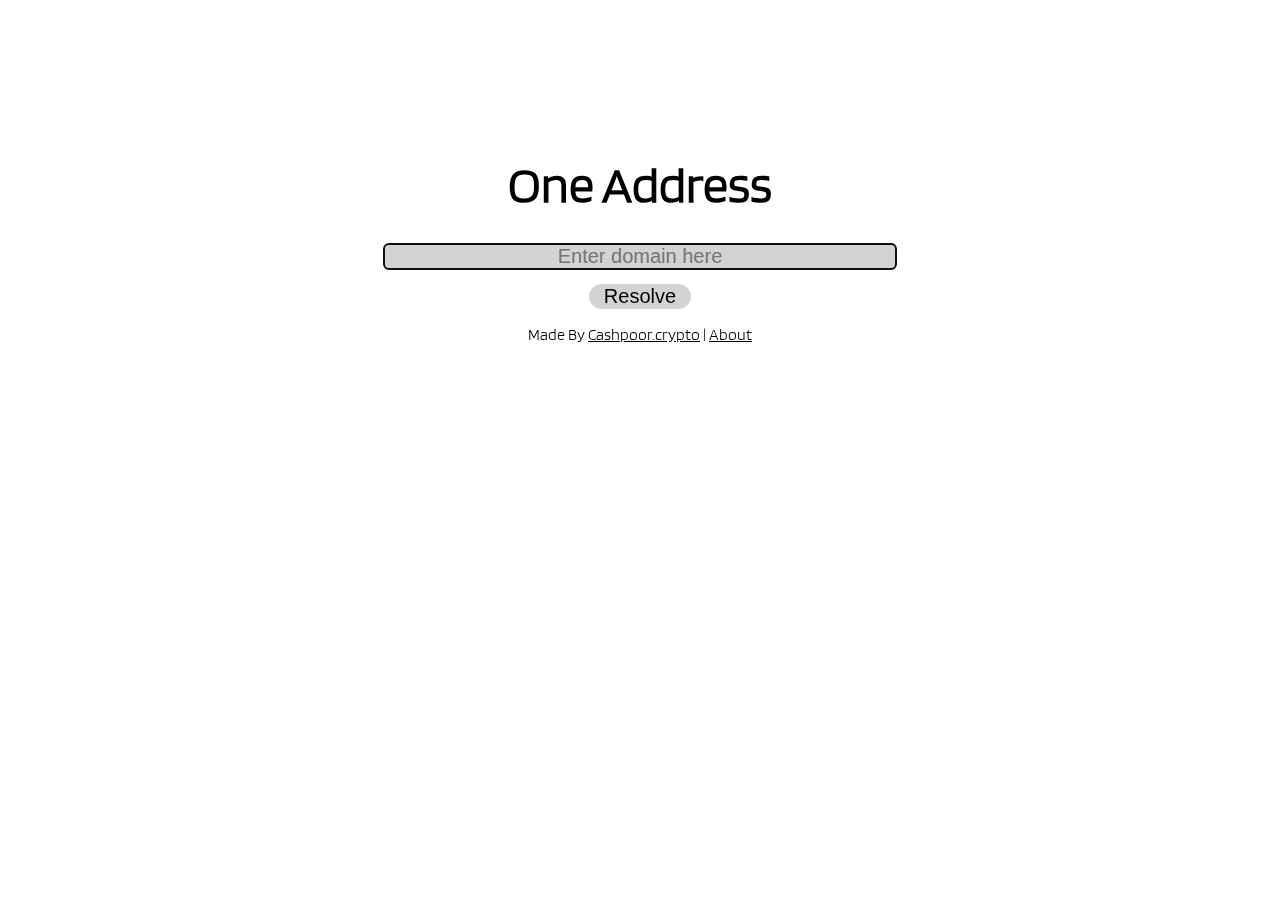
<file: index.html>
<html>
    <head>
        <meta name="viewport" content="width=device-width, initial-scale=1.0, maximum-scale=1.0, user-scalable=0" />
        <link rel="stylesheet" type="text/css" href="main.css">
        <title>One Address</title>
        <link rel="apple-touch-icon" sizes="180x180" href="images/apple-touch-icon.png">
<link rel="icon" type="image/png" sizes="32x32" href="images/favicon-32x32.png">
<link rel="icon" type="image/png" sizes="16x16" href="images/favicon-16x16.png">
<link rel="manifest" href="images/site.webmanifest">
        <script src="script.js"></script>
    </head>
    <body onload="loadPage()">
        <div class="container">
            <h2 class="banner">One Address</h2>
            <form action="./resolve.html" method="GET">
                <input name="domain" id="domain" type="text" placeholder="Enter domain here" onkeyup="validate()" autofocus>
                <br>
                <button type="submit">Resolve</button>
            </form>
        </div>
    </body>
</html>
</file>
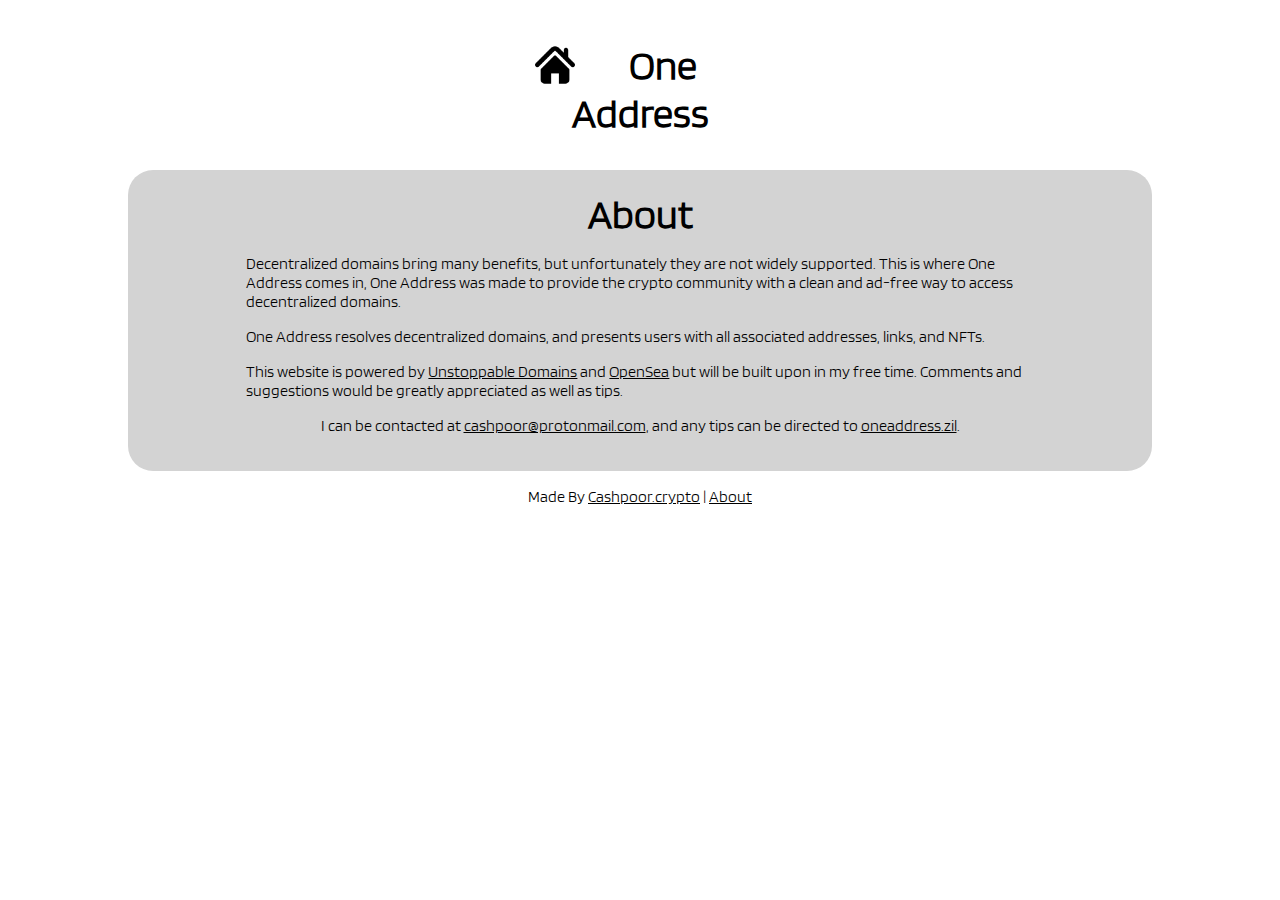
<file: about.html>
<html>
    <head>
        <meta name="viewport" content="width=device-width, initial-scale=1.0, maximum-scale=1.0, user-scalable=0" />
        <link rel="stylesheet" type="text/css" href="main.css">
        <title>One Address</title>
        <link rel="apple-touch-icon" sizes="180x180" href="images/apple-touch-icon.png">
        <link rel="icon" type="image/png" sizes="32x32" href="images/favicon-32x32.png">
        <link rel="icon" type="image/png" sizes="16x16" href="images/favicon-16x16.png">
        <link rel="manifest" href="images/site.webmanifest">
        <script src="script.js"></script>
    </head>
    <body onLoad="loadPage();">
        <div class="container">
            <header>
                <a href="./index.html" class="homeButton">
                    <img class="home">
                    <h2>One Address</h2>
                    
                </a>
            </header>
            <div id="records">
                <div class="about">
                <h2>About</h2>
                <p>Decentralized domains bring many benefits, but unfortunately they are not widely supported. This is where One Address comes in, One Address was made to provide the crypto community with a clean and ad-free way to access decentralized domains.</p>
                    
                <p>One Address resolves decentralized domains, and presents users with all associated addresses, links, and NFTs.</p>
                    
                <p>This website is powered by <a href="https://unstoppabledomains.com/" target="_blank">Unstoppable Domains</a> and <a href="https://opensea.io/" target="_blank">OpenSea</a> but will be built upon in my free time. Comments and suggestions would be greatly appreciated as well as tips.</p><p style="text-align: center">I can be contacted at <a href="mailto:cashpoor@protonmail.com">cashpoor@protonmail.com</a>, and any tips can be directed to <a href="./resolve.html?domain=oneaddress.zil">oneaddress.zil</a>.</p>
                </div>
            </div>
        </div>
    </body>
</html>
</file>
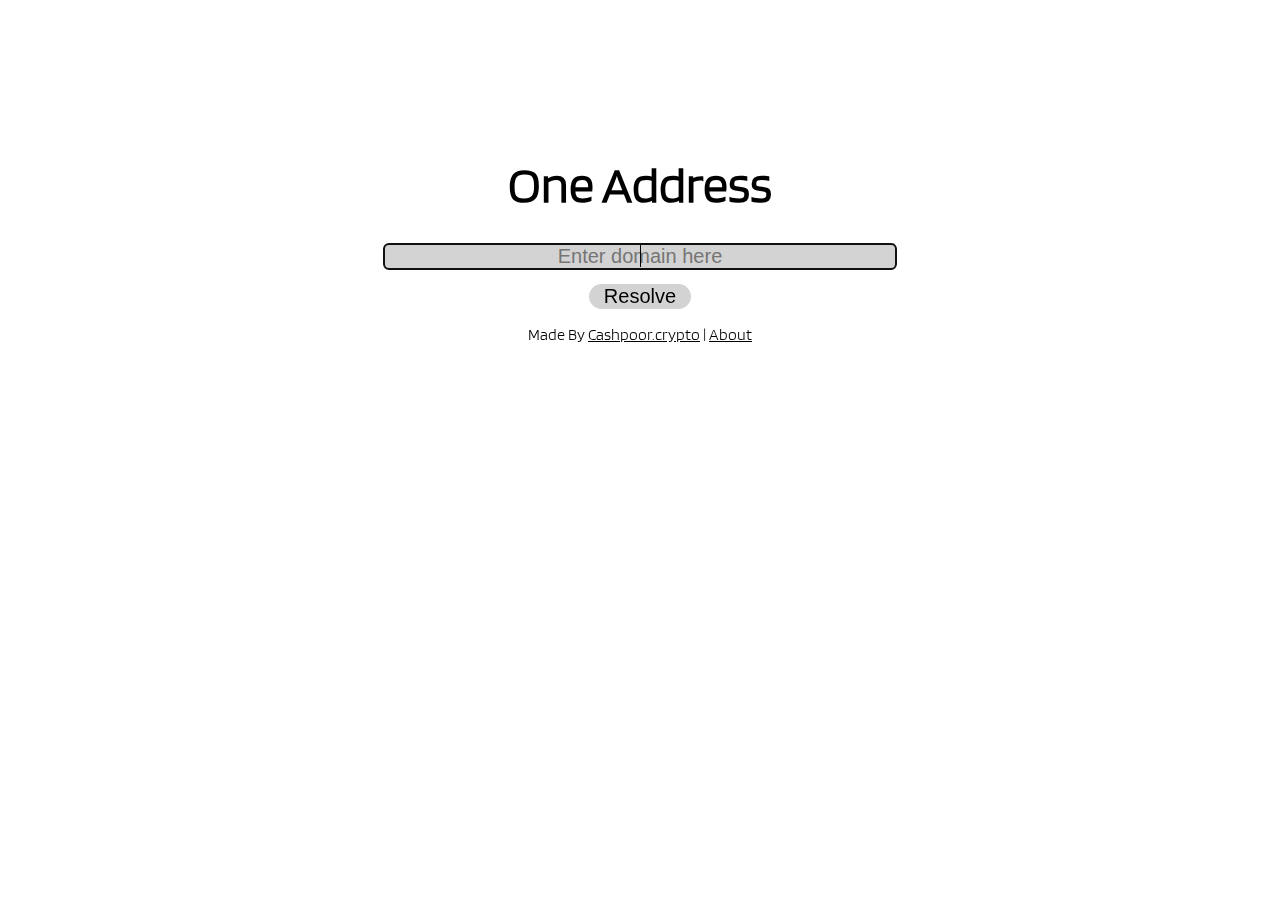
<file: resolve.html>
<html>
    <head>
        <meta name="viewport" content="width=device-width, initial-scale=1.0, maximum-scale=1.0, user-scalable=0" />
        <link rel="stylesheet" type="text/css" href="main.css">
        <title>One Address</title>
        <link rel="apple-touch-icon" sizes="180x180" href="images/apple-touch-icon.png">
        <link rel="icon" type="image/png" sizes="32x32" href="images/favicon-32x32.png">
        <link rel="icon" type="image/png" sizes="16x16" href="images/favicon-16x16.png">
        <link rel="manifest" href="images/site.webmanifest">
        <script src="script.js"></script>
    </head>
    <body onLoad="loadPage(); loadResults();">
        <div class="container">
            <header>
                <a href="./index.html" class="homeButton">
                    <!-- <img class="home"> -->
                    <h2>One Address</h2>
                    
                </a>
            </header>
            <div id="records">
                <div class="loading">
                    <div class="lds-dual-ring"></div>
                    <p style="font-size: 35px;">Loading...</p>
                </div>
            </div>
        </div>
        <div id="modal" class="modal">
            <div class="modal-content">
                <div class="modal-header">
                    <span class="close">&times;</span>
                </div>
                <div id="modal-body" class="modal-body">
                    <div class="lds-dual-ring"></div>
                    <p style="font-size: 35px;">Loading...</p>
                </div>
            </div>

        </div>
    </body>
</html>
</file>
<file: main.css>
@font-face {
    font-family: Blinker;
    src: url('./Blinker-Light.ttf');
}

body {
    background-color: #252525;
    width: 80%;
    margin: auto;
    text-align: center;
    font-family: 'Blinker', sans-serif;
}

header {
	margin: auto;
	width: fit-content;
}

a {
    color: white;
}

.about {
    width: 80%;
    margin: auto;
}
.about h2 {
    margin: auto;
    padding: 0;
    width: auto;
    text-align: center;
}

.about p {
    text-align: left;
}
button {
    border: none;
    border-radius: 15px;
    margin-top: 15px;
    width: 10%;
    font-size: 20px;
    background-color: #606060;
    color: white;
}

button:hover {
    background-color: #343434;
}

input {
    border: none;
    border-radius: 5px;
    width: 50%;
    font-size: 20px;
    text-align: center;
    text-overflow: ellipsis;
    background-color: grey;
    color: white;
}

table {
    margin: auto;
    width: 100%;
}

#records {
    background-color: #343434;
    border-radius: 25px;
    padding: 20px;
    margin-top: 0%;
}

.container {
    margin-top: 4%;
    width: 100%;
}

.banner {
    margin: auto;
    margin-top: 15%;
    padding: 0;
    padding-bottom: 30px;
    font-size: 50px;
    width: 300px;
    text-align: center;
}

h2 {
    color: white;
    text-align: center;
    margin-top: 30px;
    width: max-content;
    font-size: 40px;
}

.loading p {
    margin-top: 2%;
}

hr {
    max-width: 95%;
    height: 5px;
    background-color: #361aa3;
    background: linear-gradient(90deg, #FC466B 0%, #3F5EFB 100%);
    border: none;
    margin-bottom: 0;
}

.menu {
    max-width: 95%;
    height: 40px;
    margin: auto;
}

.menuItem {
    margin: 0;
    height: 40px;
    width: 50%;
    border-radius: 0;
    background-color: #9a9a9a;
}

.menuItem:hover {
    background-color: gray;
}

.active {
    background-color: white;
    color: black;
}

.active:hover {
    background-color: white;
}

.addressBox {
    border: 1px grey solid;
    width: calc(100% - 30px);
    padding: 10px;
    box-shadow: 1px 5px 12px 2px rgba(0,0,0,0.86);
    border-radius: 5px;
    background-color: #505050;
}

.addressBox p {
    margin: 0;
    font-size: 20px;
}

.address {
    background-color: grey;
    color: white;
    border-radius: 5px;
/*    width: calc(100% - 5px);*/
    width: 100%;
    margin: auto;
    text-align: center;
    overflow: hidden;
    padding-left: 10px;
    padding-right: 10px;
}

.copy {
    height: 20px;
    width: 20px;
    margin-top: 1px;
    margin-left: 5px;
    content: url('images/copy.png');
    vertical-align: middle;
}

.copyCell {
    width: 20px;
}

.opensea {
    content: url('images/opensea-logo.png');
}

.gallery {
    display: grid;
    grid-template-columns:  repeat(auto-fill, minmax(350px, 1fr));
    justify-content: center;
    grid-gap: 15px;
    max-width: 95%;
    margin: auto;
    margin-top: 15px;
}

.logo {
    width: 50px;
    height: 50px;
    margin: auto;
    padding-bottom: 10px;
}

.home {
    max-height: 40px;
    max-width: 40px;
    content: url('images/home.png');
}

p {
    color: white;
}

.ownerSection {
    display: flex;
    justify-content: space-between;
    width: 94%;
    margin: auto;
}

.ownerSection p {
    text-align: left;
}

.ownerSection img {
    max-width: 50px;
    max-height: 50px;
    margin: 5px;
    display: inline;
    vertical-align: middle;
}

footer {
    position: static;
    bottom: 0;
    margin: auto;
    padding-bottom: 10px;
}

.ipfs {
    content: url('images/ipfs-logo.png');
}

.email {
    content: url('images/email.png');
}

.redirect {
    content: url('images/redirect.png');
}

.missing {
    content: url('images/missing.png');
}

.opensea-logo-full {
    content: url('images/opensea-logo-full.png');
    padding: 5px;
    background-color: #1785e5;
    width: 160px;
    border-radius: 5px;
    box-shadow: 0px 1px 6px rgba(0, 0, 0, 0.25);
    position: static;
}

.tooltip {
  position: relative;
  display: inline-block;
}

.tooltip {
  position: relative;
  display: inline-block;
}

.tooltip .tooltiptext {
  visibility: hidden;
  width: 60px;
  background-color: #555;
  color: #fff;
  text-align: center;
  border-radius: 6px;
  padding: 5px;
  position: absolute;
  z-index: 1;
  top: 150%;
  left: 50%;
  margin-left: -35px;
  opacity: 0;
  transition: opacity 0.3s;
}

.tooltip .tooltiptext::after {
  content: "";
  position: absolute;
  bottom: 100%;
  left: 50%;
  margin-left: -5px;
  border-width: 5px;
  border-style: solid;
  border-color: transparent transparent #555 transparent;
}

.tooltip:hover .tooltiptext {
  visibility: visible;
  opacity: 1;
}

.domain {
    margin: auto;
    padding-left: 0;
    font-size: 30px;
    width: 100%;
    text-align: center;
    background: none;
    text-overflow: ellipsis;
    
}

.homeButton {
    text-decoration: none;
}

.homeButton img {
    float: left;
    margin-right: 5px;
    margin-top: 4px;
}

.nftBox {
    height: 450px;
    width: calc(100% - 30px);
    box-shadow: 1px 5px 12px 2px rgba(0,0,0,0.86);
    border-radius: 5px;
    margin: 15px;
    background-color: #505050;
}

.nft {
    max-width: calc(100% - 10px);
    height: 200px;
    overflow: hidden;
}

.nftInfo {
    display: flex;
    flex-direction: column;
    justify-content: space-between;
    height: calc(99% - 200px);
    border-top: solid grey 1px;
}

.nftDescription {
    width: 80%;
    margin-left: auto;
    margin-right: auto;
}

.nftDescription p {
    text-align: left;
    overflow: hidden;
    display: block;
    text-overflow: ellipsis;
    word-wrap: break-word;
    max-height: 6.3em;
    line-height: 0.9em;
}

.creatorInfo {
    border-top: solid grey 1px;
    text-align: center;
}

.creatorInfo p {
    margin: auto;
    margin-top: 0;
    margin-bottom: 0;
}

.creatorImg {
    max-height: 15px;
    max-width: 15px;
    border-radius: 25px;
    margin-right: 5px;
}

.creatorLink {
    text-decoration: none;
}

.ownerSectionToggle {
    display: none;
    content: url('images/expand.png');
}

.flip {
    transform: scaleY(-1);
}

.lds-dual-ring {
  display: inline-block;
  width: 80px;
  height: 80px;
}

.lds-dual-ring:after {
  content: " ";
  display: block;
  width: 64px;
  height: 64px;
  margin: auto;
  border-radius: 50%;
  border: 6px solid #fff;
  border-color: #fff transparent #fff transparent;
  animation: lds-dual-ring 1.2s linear infinite;
}

@keyframes lds-dual-ring {
  0% {
    transform: rotate(0deg);
  }
  100% {
    transform: rotate(360deg);
  }
}

/* The Modal (background) */
.modal {
  display: none; /* Hidden by default */
  position: fixed; /* Stay in place */
  z-index: 1; /* Sit on top */
  padding-top: 3%; /* Location of the box */
  left: 0;
  top: 0;
  width: 100%; /* Full width */
  height: 100%; /* Full height */
  overflow: auto; /* Enable scroll if needed */
  background-color: rgb(0,0,0); /* Fallback color */
  background-color: rgba(0,0,0,0.4); /* Black w/ opacity */
}

/* Modal Content */
.modal-content {
  position: relative;
  background-color: #343434;
  margin: auto;
  padding: 0;
  border: 1px solid #888;
  width: 95%;
  height: 90%;
  box-shadow: 0 4px 8px 0 rgba(0,0,0,0.2),0 6px 20px 0 rgba(0,0,0,0.19);
  -webkit-animation-name: animatetop;
  -webkit-animation-duration: 0.4s;
  animation-name: animatetop;
  animation-duration: 0.4s;
  border-radius: 10px;
}

/* Add Animation */
@-webkit-keyframes animatetop {
  from {top:-300px; opacity:0} 
  to {top:0; opacity:1}
}

@keyframes animatetop {
  from {top:-300px; opacity:0}
  to {top:0; opacity:1}
}

/* The Close Button */
.close {
  color: white;
  float: right;
  font-size: 28px;
  font-weight: bold;
}

.close:hover,
.close:focus {
  color: #000;
  text-decoration: none;
  cursor: pointer;
}

.modal-header {
  padding: 2px 16px;
  color: white;
}

.modal-body {
    height: inherit;
    width: calc(100%-16px);
    margin-top: 25px;
    margin-bottom: 25px;
    display: grid;
    grid-template-columns: auto 30%;
    padding: 2px 16px;
    text-align: left;
}

.modal-footer {
  padding: 2px 16px;
  background-color: #5cb85c;
  color: white;
}

.modal-body img {
    height: inherit;
    max-width: 100%;
    margin: auto;
}

.modal-body .creatorLink img {
    width: 15px;
    height: 15px;
    margin-left: 5px;
    margin-right: 2px;
}

.modal-body h2 {
    padding: 0;
    width: auto;
    margin-bottom: -12;
}

.modal-info {
    border-left: solid 2px gray;
    padding-left: 10px;
}

.modal-description {
    margin-top: 10%;   
}

@media (prefers-color-scheme: light) {
    body {
        background-color: white;
        color: black;
    }
    
    input {
        background-color: lightgray;
        color: black;
    }
    
    button {
        background-color: lightgray;
        color: black;
    }

    button:hover {
        background-color: #606060;
    }
    
    a {
        color: black;
    }
    
    #records {
        background-color: lightgray;
    }
    
    h2 {
        color: black;
    }
    
    .addressBox {
        background-color: white;
        color: black;
    }
    
    .address {
        color: black;
        background-color: lightgray;
    }
    
    p {
        color: black;
    }
    
    .nftBox {
        background-color: white;
    }
    
    .copy {
        content: url('images/copy-light.png');
    }
    
    .opensea {
        content: url('images/opensea-logo-light.png');
    }
    
    .home {
        content: url('images/home-light.png');
    }
    
    .ipfs {
        content: url('images/ipfs-logo-light.png');
    }
    
    .email {
        content: url('images/email-light.png');
    }
    
    .redirect {
        content: url('images/redirect-light.png');
    }
    
    .missing {
        content: url('images/missing-light.png');
    }
    
    .menuItem {
        background-color: lightgray;
    }
    
    .active {
        background-color: gray;
        color: white;
    }

    .active:hover {
        background-color: gray;
    }
    
    .ownerSectionToggle {
        content: url('images/expand-light.png');
    }

    .modal-content {
	background-color: white;
    }

    .close {
        color: black;
    }
}

@media screen and (max-device-width: 812px) {
    body {
        width: 95%;
    }
    
    .ownerSection {
        display: block;
    }
    
    .ownerSection p {
        overflow: hidden;
        text-overflow: ellipsis;
    }
    
    input {
        margin-top: 30%;
        width: 90%;
        height: 65px;
        border-radius: 15px;
    }
    
    button {
        width: 30%;
        height: 30px;
        border-radius: 5px;
    }
    
    .addresses {
        display: block;
    }
    
    .addressBox {
        border: none;
        width: calc(90% - 20px);
        margin: auto;
        margin-bottom: 10px;
    }
    
    .logo {
        height: 75px;
        width: 75px;
        margin-top: 5px;
    }
    
    .address {
        font-size: 30px;
        width: 100%;
        height: 50px;
        margin: 10px;
        margin-bottom: 0px;
    }
    
    .addressTable {
        width: calc(95% - 75px);
    }
    
    .copy {
        height: 30px;
        width: 30px;
        margin-left: 15px;
    }
    
    .copyCell {
        width: 30px;
    }
    
    .home {
        max-height: 40px;
        max-width: 40px;
    }
    
    #record {
        margin-bottom: 20px;
    }
    
    .container {
        margin-top: 0%;
    }
    
    table {
        margin: 0;
    }
    
    .tickerInfo img {
        float: left;
        border-right: solid gray 1px;
        padding-right: 10px;
    }
    
    .tickerInfo p {
        display:flex;
        padding-left: 15px;
    }
    
    .tooltip .tooltiptext {
        margin-left: -30px;
    }
    
    .homeButton h2 {
        font-size: 35px;
    }

	.banner {
    	font-size: 45px;
	}
    
    .nftBox {
        height: 400px;
        width: 90%;
        border-radius: 10px;
        margin: auto;
        margin-bottom: 10px;
    }

    .nft {
        max-height: 200px;
        max-width: calc(100% - 20px);
    }

    .nftInfo {
        height: 200px;
    }
    
    .nftDescription p {
        display: none;
    }
    
    .creatorInfo {
        font-size: 20px;
        overflow: hidden;
        width: 100%;
        margin: auto;
        margin-bottom: 5px;
    }
    
    .creatorLink a {
        margin-left: 5px;
        margin-right: 5px;
    }
    
    .creatorImg {
        max-height: 5%;
        max-width: 5%;
        }
    
    .domainDiv {
        display: grid;
        grid-template-columns: auto auto;
        justify-content: space-between;
        width: 90%;
        margin: auto;
        padding-bottom: 10px;
    }
    
    .domainDiv p {
        position: relative;
        margin: 0;
    }
    
    #ownerSectionInfo {
        display: none;
        border-top: 1px solid gray;
        border-bottom: 1px solid gray;
    }
    
    .ownerSectionToggle {
        display: block;
        max-height: 25px;
        max-width: 25px;
        margin-top: 80%;
    }
    
    .domain {
        max-width: calc(100% - 25px);
        text-align: left;
    }
    
    .gallery {
        grid-template-columns:  repeat(auto-fill, minmax(339px, 1fr));
    }
    
    .modal-body {
        margin-top: 25px;
        margin-bottom: 25px;
        display: block;
        text-align: center;
    }
    
    .modal-info {
        border: none;
    }
    
    .modal-content {
        height: auto;
    }
}
</file>
